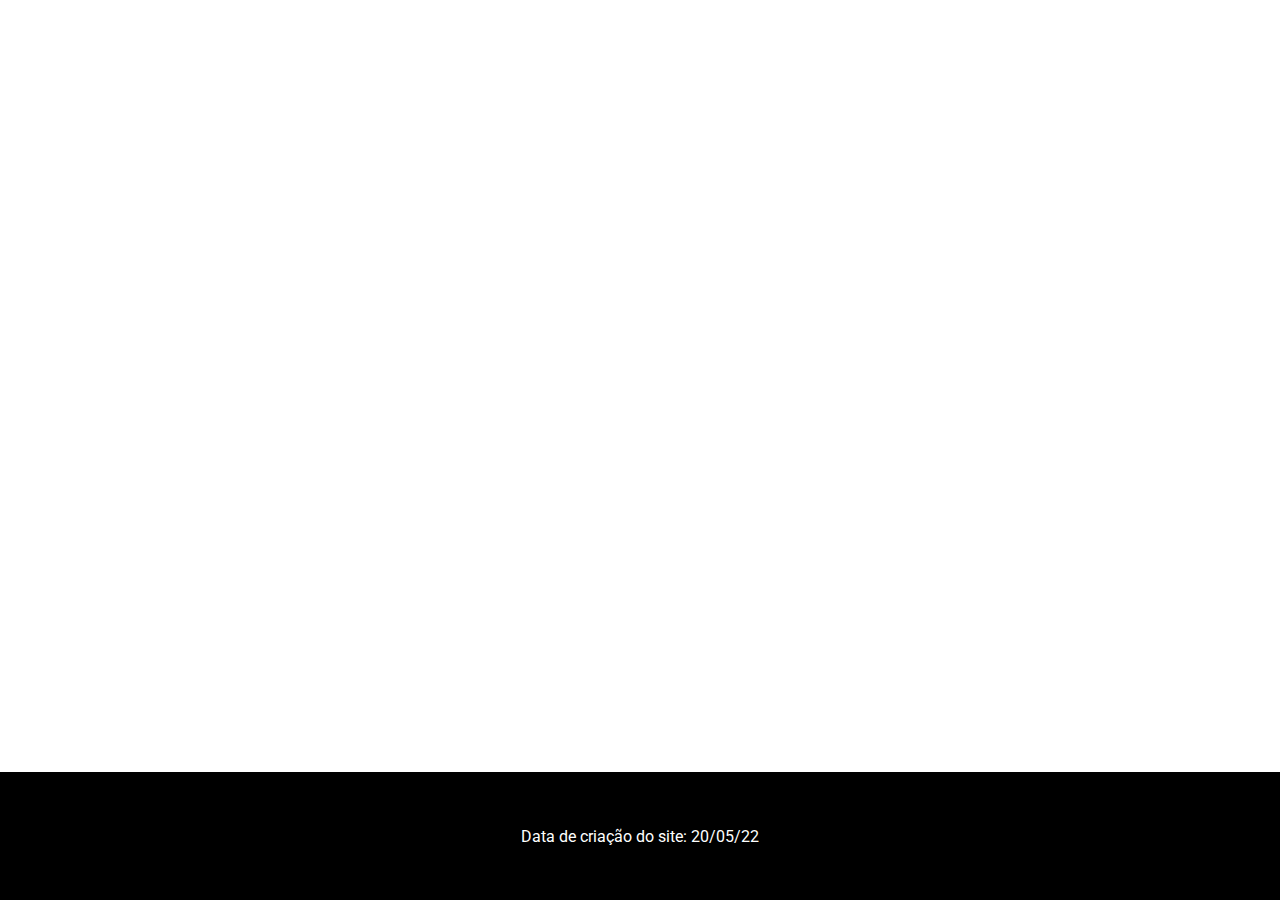
<file: footer/index.html>
<!DOCTYPE html>
<html lang="pt-br">
<head>
    <meta charset="UTF-8">
    <meta http-equiv="X-UA-Compatible" content="IE=edge">
    <meta name="viewport" content="width=device-width, initial-scale=1.0">
    <link rel="stylesheet" href="style.css">
    <title>Alinhando o footer</title>
</head>
<body class="d-flex">
    <footer class="self-align-end">
        <div class="container d-flex align-center justify-center">
            <p>Data de criação do site: 20/05/22</p>
        </div>
    </footer>
</body>
</html>
</file>
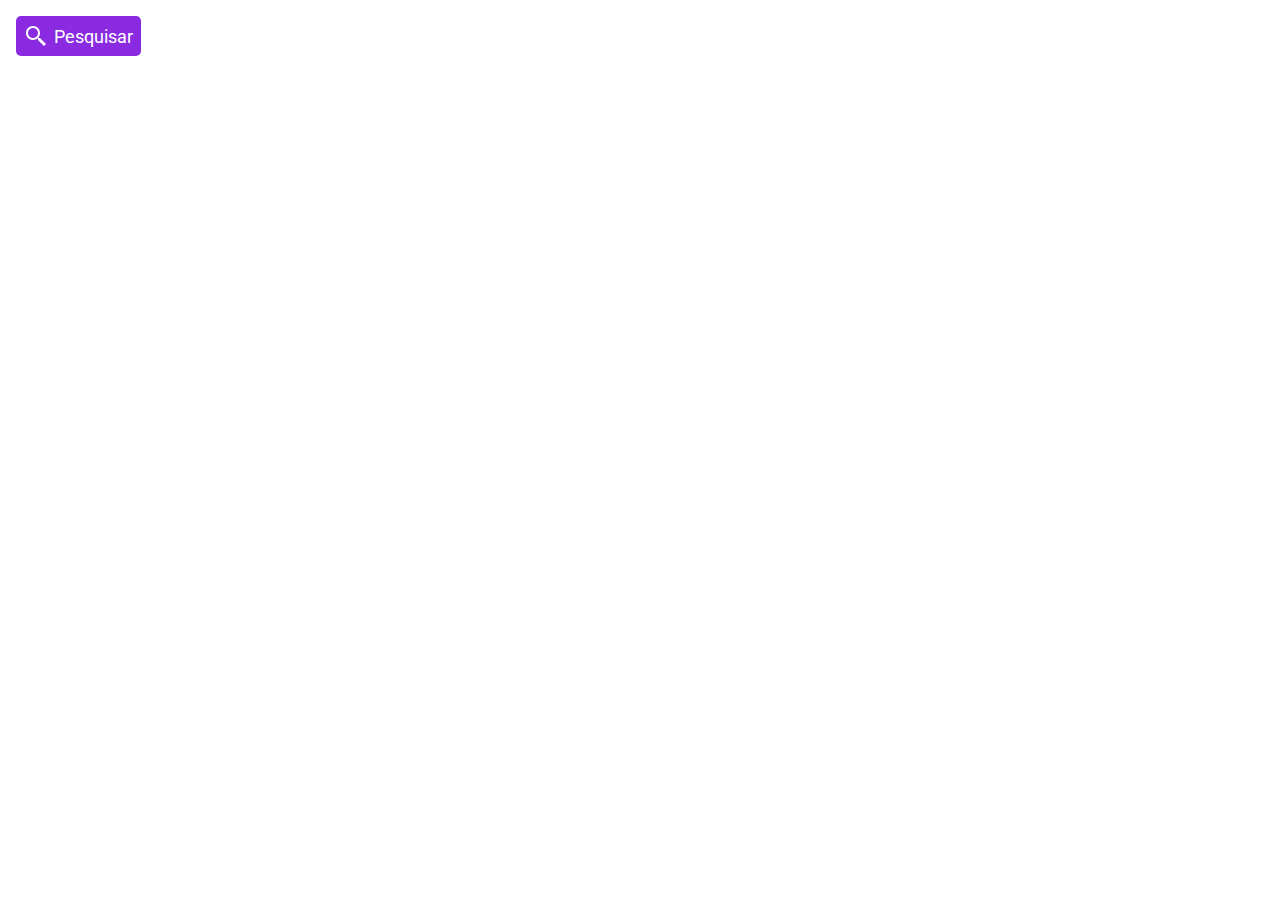
<file: imagem-dentro-do-botão/index.html>
<!DOCTYPE html>
<html lang="pt-br">
<head>
    <meta charset="UTF-8">
    <meta http-equiv="X-UA-Compatible" content="IE=edge">
    <meta name="viewport" content="width=device-width, initial-scale=1.0">
    <link rel="stylesheet" href="style.css">
    <title>Imagem dentro de um botão</title>
</head>
<body>
    <div class="container">
        <button class="d-flex align-center gap">
            <img src="icon.svg" alt="Pesquisar">
            Pesquisar
        </button>
    </div>
</body>
</html>
</file>
<file: footer/style.css>
@import url('https://fonts.googleapis.com/css2?family=Roboto:ital,wght@0,100;0,300;0,400;0,500;0,700;0,900;1,100;1,300;1,400;1,500;1,700;1,900&display=swap');

* {
    margin: 0;
    padding: 0;
    box-sizing: border-box;
    font-family: "Roboto", sans-serif;
}

body {
    min-height: 100vh;
    width: 100%;
}

footer {
    height: 8rem;
    width: 100%;

    background-color: black;
    color: white;
}

.container {
    height: 100%;
    width: 100%;

    padding: 1rem;
}

.d-flex {
    display: flex;
}

.justify-center {
    justify-content: center;
}

.align-center {
    align-items: center;
}

.self-align-end {
    align-self: flex-end;
}
</file>
<file: imagem-dentro-do-botão/style.css>
@import url('https://fonts.googleapis.com/css2?family=Roboto:ital,wght@0,100;0,300;0,400;1,100&display=swap');

* {
    margin: 0;
    padding: 0;
    box-sizing: border-box;
    font-family: 'Roboto', sans-serif;
}

body {
    min-height: 100vh;
    width: 100%;
}

button {
    padding: .5rem;

    border: 0;
    border-radius: 5px;
    
    background-color: blueviolet;
    color: white;
    
    font-size: large;
}

button:hover {
    cursor: pointer;

    background-color: rgb(68, 0, 131);
}

.container {
    height: 100%;
    width: 100%;

    padding: 1rem;
}

.d-flex {
    display: flex;
}

.align-center {
    align-items: center;
}

.gap {
    gap: .4rem;
}
</file>
